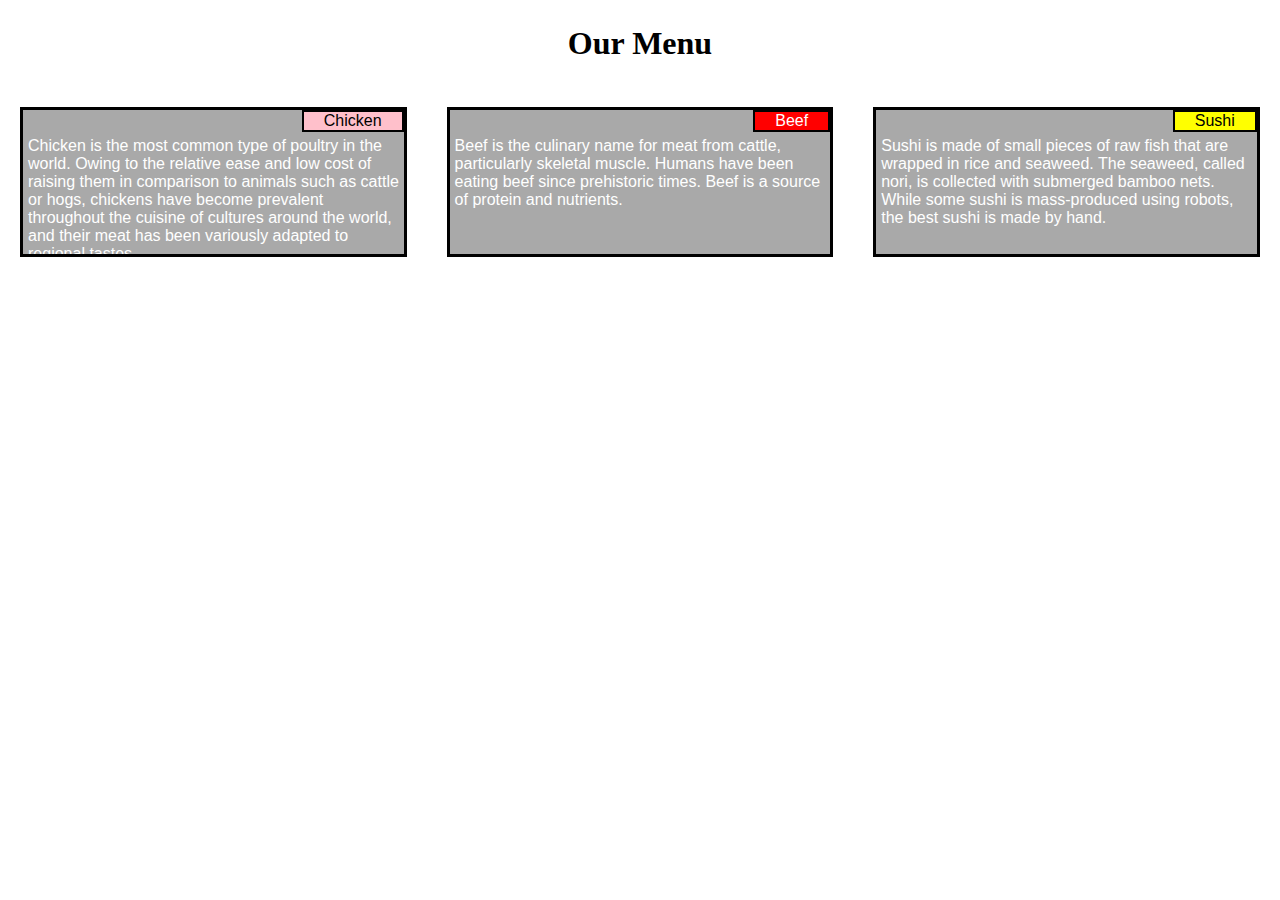
<file: module_2_solution/index.html>
<!DOCTYPE html>
<html>

<head>
    <meta charset="utf-8">
    <meta name="viewport" content="width=device-width, initial-scale=1">
    <title>Module_2_Solution</title>
    <link rel="stylesheet" type="text/css" href="css/style.css">
</head>

<body>
    <h1>Our Menu</h1>

    <div class="row">
        <div class="col-lg-4 col-md-6 col-sm-12">
            <div id="box">
                <div id="chicken">Chicken</div>
                <p>Chicken is the most common type of poultry in the world. 
                    Owing to the relative ease and low cost of raising them 
                    in comparison to animals such as cattle or hogs, chickens 
                    have become prevalent throughout the cuisine of cultures 
                    around the world, and their meat has been variously adapted 
                    to regional tastes
                </p>
            </div>
        </div>
        <div class="col-lg-4 col-md-6 col-sm-12">
            <div id="box">
                <div id="beef">Beef</div>
                <p>Beef is the culinary name for meat from cattle, particularly 
                    skeletal muscle. Humans have been eating beef since prehistoric 
                    times. Beef is a source of protein and nutrients.
                </p>
            </div>
        </div>
        <div class="col-lg-4 col-md-12 col-sm-12">
            <div id="box">
                <div id="sushi">Sushi</div>
                <p>Sushi is made of small pieces of raw fish that are wrapped in 
                    rice and seaweed. The seaweed, called nori, is collected with 
                    submerged bamboo nets. While some sushi is mass-produced using 
                    robots, the best sushi is made by hand.
                </p>
            </div>
        </div>
    </div>

</body>

</html>
</file>
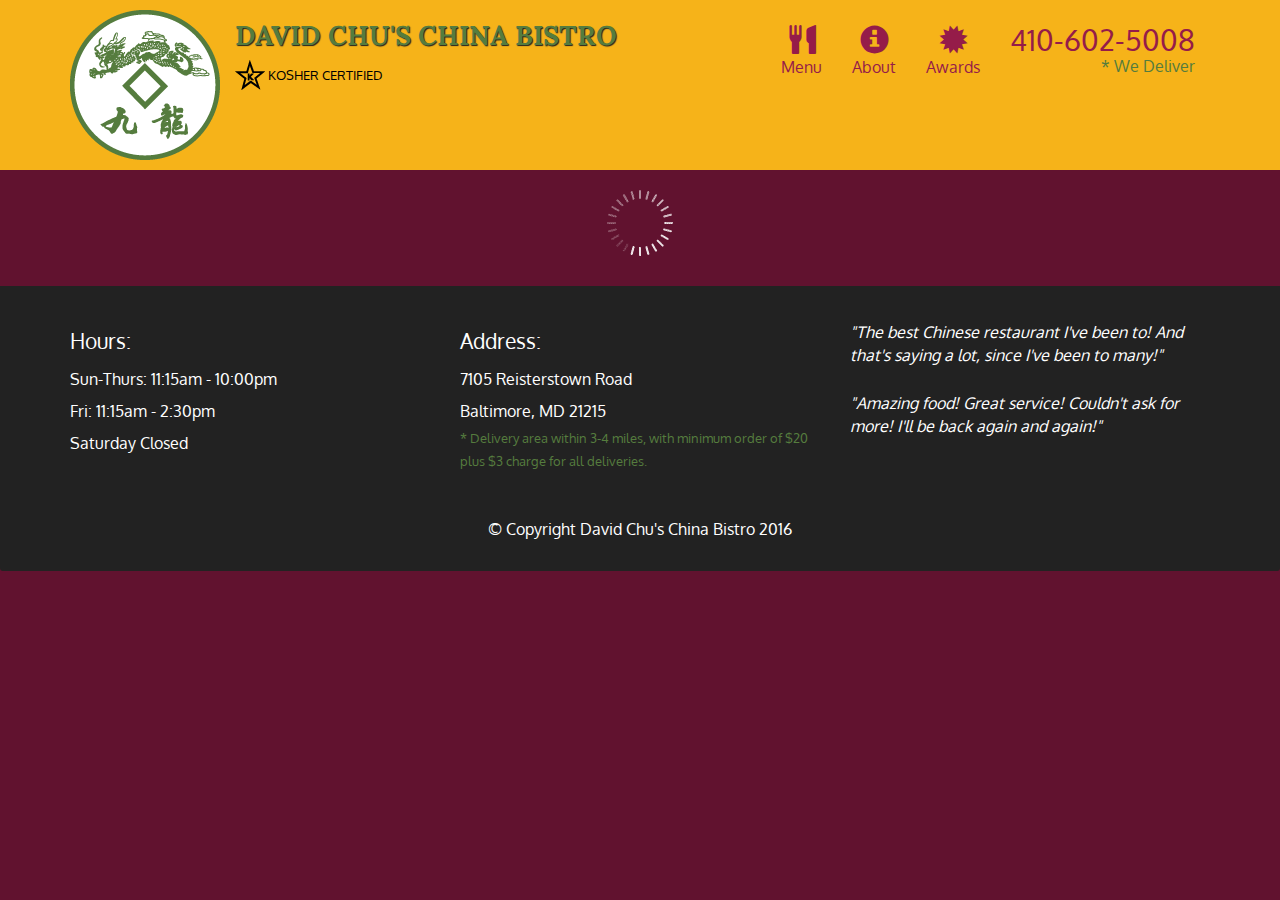
<file: module_5_solution/index.html>
<!doctype html>
<html lang="en">
  <head>
    <meta charset="utf-8">
    <meta http-equiv="X-UA-Compatible" content="IE=edge">
    <meta name="viewport" content="width=device-width, initial-scale=1">
    <title>David Chu's China Bistro</title>
    <link rel="stylesheet" href="css/bootstrap.min.css">
    <link rel="stylesheet" href="css/styles.css">
    <link href='https://fonts.googleapis.com/css?family=Oxygen:400,300,700' rel='stylesheet' type='text/css'>
    <link href='https://fonts.googleapis.com/css?family=Lora' rel='stylesheet' type='text/css'>
  </head>
<body>
  <header>
    <nav id="header-nav" class="navbar navbar-default">
      <div class="container">
        <div class="navbar-header">
          <a href="index.html" class="pull-left visible-md visible-lg">
            <div id="logo-img" alt="Logo image"></div>
          </a>

          <div class="navbar-brand">
            <a href="index.html"><h1>David Chu's China Bistro</h1></a>
            <p>
              <img src="images/star-k-logo.png" alt="Kosher certification">
              <span>Kosher Certified</span>
            </p>
          </div>

          <button id="navbarToggle" type="button" class="navbar-toggle collapsed" data-toggle="collapse" data-target="#collapsable-nav" aria-expanded="false">
            <span class="sr-only">Toggle navigation</span>
            <span class="icon-bar"></span>
            <span class="icon-bar"></span>
            <span class="icon-bar"></span>
          </button>
        </div>
        
        <div id="collapsable-nav" class="collapse navbar-collapse">
           <ul id="nav-list" class="nav navbar-nav navbar-right">
            <li id="navHomeButton" class="visible-xs active">
              <a href="index.html">
                <span class="glyphicon glyphicon-home"></span> Home</a>
            </li>
            <li id="navMenuButton">
              <a href="#" onclick="$dc.loadMenuCategories();">
                <span class="glyphicon glyphicon-cutlery"></span><br class="hidden-xs"> Menu</a>
            </li>
            <li>
              <a href="#">
                <span class="glyphicon glyphicon-info-sign"></span><br class="hidden-xs"> About</a>
            </li>
            <li>
              <a href="#">
                <span class="glyphicon glyphicon-certificate"></span><br class="hidden-xs"> Awards</a>
            </li>
            <li id="phone" class="hidden-xs">
              <a href="tel:410-602-5008">
                <span>410-602-5008</span></a><div>* We Deliver</div>
            </li>
          </ul><!-- #nav-list -->
        </div><!-- .collapse .navbar-collapse -->
      </div><!-- .container -->
    </nav><!-- #header-nav -->
  </header>

  <div id="call-btn" class="visible-xs">
    <a class="btn" href="tel:410-602-5008">
    <span class="glyphicon glyphicon-earphone"></span>
    410-602-5008
    </a>
  </div>
  <div id="xs-deliver" class="text-center visible-xs">* We Deliver</div>

  <div id="main-content" class="container"></div>

  <footer class="panel-footer">
    <div class="container">
      <div class="row">
        <section id="hours" class="col-sm-4">
          <span>Hours:</span><br>
          Sun-Thurs: 11:15am - 10:00pm<br>
          Fri: 11:15am - 2:30pm<br>
          Saturday Closed
          <hr class="visible-xs">
        </section>
        <section id="address" class="col-sm-4">
          <span>Address:</span><br>
          7105 Reisterstown Road<br>
          Baltimore, MD 21215
          <p>* Delivery area within 3-4 miles, with minimum order of $20 plus $3 charge for all deliveries.</p>
          <hr class="visible-xs">
        </section>
        <section id="testimonials" class="col-sm-4">
          <p>"The best Chinese restaurant I've been to! And that's saying a lot, since I've been to many!"</p>
          <p>"Amazing food! Great service! Couldn't ask for more! I'll be back again and again!"</p>
        </section>
      </div>
      <div class="text-center">&copy; Copyright David Chu's China Bistro 2016</div>
    </div>
  </footer>

  <!-- jQuery (Bootstrap JS plugins depend on it) -->
  <script src="js/jquery-2.1.4.min.js"></script>
  <script src="js/bootstrap.min.js"></script>
  <script src="js/ajax-utils.js"></script>
  <script src="js/script.js"></script>
</body>
</html>
</file>
<file: module_2_solution/css/style.css>
/********** Base styles **********/

* {
    box-sizing: border-box;
    margin: 0;
    padding: 0;
}

#box {
    display: block;
    border: 3px solid black;
    background-color: #A9A9A9;
    color: white;
    width: 100%;
    height: 150px;
    margin-right: auto;
    margin-left: auto;
    font-family: Helvetica;
    overflow: hidden;
}

#box > div {
    position: relative;
    float: right;
    padding: 0px 20px 0px 20px;
    color: #000000;
    border: 2px solid black;
}

#chicken {
    background-color: #FFC0CB;
}

#beef {
    background-color: #FF0000;
}

#box > #beef {
    color: #ffffff;
}

#sushi {
    background-color: #ffff00;
}

h1 {
    margin: 25px 0px 25px 0px;
    text-align: center;
}

p {
    position: relative;
    float: left;
    margin-top:5px;
    margin-left: 5px;
}

/* Simple Responsive Framework. */

.row {
    width: 100%;
}

/********** Desktop view only **********/

@media (min-width: 992px) {
    .col-lg-1, .col-lg-2, .col-lg-3, .col-lg-4, .col-lg-5, .col-lg-6, .col-lg-7, .col-lg-8, .col-lg-9, .col-lg-10, .col-lg-11, .col-lg-12 {
        float: left;
    }
    .col-lg-1 {
        width: 8.33%;
    }
    .col-lg-2 {
        width: 16.66%;
    }
    .col-lg-3 {
        width: 25%;
    }
    .col-lg-4 {
        width: 33.33%;
        padding: 20px;
    }
    .col-lg-5 {
        width: 41.66%;
    }
    .col-lg-6 {
        width: 50%;
    }
    .col-lg-7 {
        width: 58.33%;
    }
    .col-lg-8 {
        width: 66.66%;
    }
    .col-lg-9 {
        width: 74.99%;
    }
    .col-lg-10 {
        width: 83.33%;
    }
    .col-lg-11 {
        width: 91.66%;
    }
    .col-lg-12 {
        width: 100%;
    }
}

/********** Tablet view only **********/

@media (min-width: 768px) and (max-width: 991px) {
    .col-md-1, .col-md-2, .col-md-3, .col-md-4, .col-md-5, .col-md-6, .col-md-7, .col-md-8, .col-md-9, .col-md-10, .col-md-11, .col-md-12 {
        float: left;
    }
    .col-md-1 {
        width: 8.33%;
    }
    .col-md-2 {
        width: 16.66%;
    }
    .col-md-3 {
        width: 25%;
    }
    .col-md-4 {
        width: 33.33%;
    }
    .col-md-5 {
        width: 41.66%;
    }
    .col-md-6 {
        width: 50%;
        padding: 20px;
    }
    .col-md-7 {
        width: 58.33%;
    }
    .col-md-8 {
        width: 66.66%;
    }
    .col-md-9 {
        width: 74.99%;
    }
    .col-md-10 {
        width: 83.33%;
    }
    .col-md-11 {
        width: 91.66%;
    }
    .col-md-12 {
        width: 100%;
        padding-left: 20px;
        padding-right: 20px;
    }
}

/********** Mobile view only **********/

@media (max-width: 767px) {
    .col-sm-1, .col-sm-2, .col-sm-3, .col-sm-4, .col-sm-5, .col-sm-6, .col-sm-7, .col-sm-8, .col-sm-9, .col-sm-10, .col-sm-11, .col-sm-12 {
        float: left;
    }
    .col-sm-1 {
        width: 8.33%;
    }
    .col-sm-2 {
        width: 16.66%;
    }
    .col-sm-3 {
        width: 25%;
    }
    .col-sm-4 {
        width: 33.33%;
    }
    .col-sm-5 {
        width: 41.66%;
    }
    .col-sm-6 {
        width: 50%;
    }
    .col-sm-7 {
        width: 58.33%;
    }
    .col-sm-8 {
        width: 66.66%;
    }
    .col-sm-9 {
        width: 74.99%;
    }
    .col-sm-10 {
        width: 83.33%;
    }
    .col-sm-11 {
        width: 91.66%;
    }
    .col-sm-12 {
        width: 100%;
        padding-left: 20px;
        padding-right: 20px;
        padding-bottom: 20px;
    }
}
</file>
<file: module_5_solution/css/styles.css>
body {
  font-size: 16px;
  color: #fff;
  background-color: #61122f;
  font-family: 'Oxygen', sans-serif;
}

/** HEADER **/
#header-nav {
  background-color: #f6b319;
  border-radius: 0;
  border: 0;
}

#logo-img {
  background: url('../images/restaurant-logo_large.png') no-repeat;
  width: 150px;
  height: 150px;
  margin: 10px 15px 10px 0;
}

.navbar-brand {
  padding-top: 25px;
}
.navbar-brand h1 { /* Restaurant name */
  font-family: 'Lora', serif;
  color: #557c3e;
  font-size: 1.5em;
  text-transform: uppercase;
  font-weight: bold;
  text-shadow: 1px 1px 1px #222;
  margin-top: 0;
  margin-bottom: 0;
  line-height: .75;
}
.navbar-brand a:hover, .navbar-brand a:focus {
  text-decoration: none;
}
.navbar-brand p { /* Kosher cert */
  color: #000;
  text-transform: uppercase;
  font-size: .7em;
  margin-top: 15px;
}
.navbar-brand p span { /* Star-K */
  vertical-align: middle;
}

#nav-list {
  margin-top: 10px;
}
#nav-list a {
  color: #951C49;
  text-align: center;
}
#nav-list a:hover {
  background: #E7E7E7;
}
#nav-list a span {
  font-size: 1.8em;
}

#phone {
  margin-top: 5px;
}
#phone a { /* Phone number */
  text-align: right;
  padding-bottom: 0;
}
#phone div { /* We Deliver */
  color: #557c3e;
  text-align: right;
  padding-right: 15px;
}

.navbar-header button.navbar-toggle, .navbar-header .icon-bar {
  border: 1px solid #61122f;
}
.navbar-header button.navbar-toggle {
  clear: both;
  margin-top: -30px;
}
/* END HEADER */

/* FOOTER */
.panel-footer {
  margin-top: 30px;
  padding-top: 35px;
  padding-bottom: 30px;
  background-color: #222;
  border-top: 0;
}
.panel-footer div.row {
  margin-bottom: 35px;
}
#hours, #address {
  line-height: 2;
}
#hours > span, #address > span {
  font-size: 1.3em;
}
#address p {
  color: #557c3e;
  font-size: .8em;
  line-height: 1.8;
}
#testimonials {
  font-style: italic;
}
#testimonials p:nth-child(2) {
  margin-top: 25px;
}
/* END FOOTER */



/* HOME PAGE */
.container .jumbotron {
  box-shadow: 0 0 50px #3F0C1F;
  border: 2px solid #3F0C1F;
}

#menu-tile, #specials-tile, #map-tile {
  height: 250px;
  width: 100%;
  margin-bottom: 15px;
  position: relative;
  border: 2px solid #3F0C1F;
  overflow: hidden;
}
#menu-tile:hover, #specials-tile:hover, #map-tile:hover {
  box-shadow: 0 1px 5px 1px #cccccc;
}
#menu-tile {
  background: url('../images/menu-tile.jpg') no-repeat;
  background-position: center;
}
#specials-tile {
  background: url('../images/specials-tile.jpg') no-repeat;
  background-position: center;
}
#menu-tile span, #specials-tile span, #map-tile span {
  position: absolute;
  bottom: 0;
  right: 0;
  width: 100%;
  text-align: center;
  font-size: 1.6em;
  text-transform: uppercase;
  background-color: #000;
  color: #fff;
  opacity: .8;
}
/* END HOME PAGE */

/* MENU CATEGORIES PAGE */
.category-tile { 
  position: relative;
  border: 2px solid #3F0C1F;
  overflow: hidden;
  width: 200px;
  height: 200px;
  margin: 0 auto 15px;
}
.category-tile span {
  position: absolute;
  bottom: 0;
  right: 0;
  width: 100%;
  text-align: center;
  font-size: 1.2em;
  text-transform: uppercase;
  background-color: #000;
  color: #fff;
  opacity: .8;
}
.category-tile:hover {
  box-shadow: 0 1px 5px 1px #cccccc;
}

#menu-categories-title + div {
  margin-bottom: 50px;
}
/* END MENU CATEGORIES PAGE */

/* SINGLE CATEGORY PAGE */
.menu-item-tile {
  margin-bottom: 25px;
}
.menu-item-tile hr {
  width: 80%;
}
.menu-item-tile .menu-item-price {
  font-size: 1.1em;
  text-align: right;
  margin-top: -15px;
  margin-right: -15px;
}
.menu-item-tile .menu-item-price span {
  font-size: .6em;
}
.menu-item-photo {
  position: relative;
  border: 2px solid #3F0C1F; 
  overflow: hidden;
  padding: 0;
  margin-right: -15px;
  margin-left: auto;
  margin-bottom: 20px;
  max-width: 250px;
}
.menu-item-photo div {
  position: absolute;
  bottom: 0;
  right: 0;
  width: 80px;
  background-color: #557c3e;
  text-align: center;
}
.menu-item-description {
  padding-right: 30px;
}
h3.menu-item-title {
  margin: 0 0 10px;
}
.menu-item-details {
  font-size: .9em;
  font-style: italic;
}
/* END SINGLE CATEGORY PAGE */


/********** Large devices only **********/
@media (min-width: 1200px) {
  .container .jumbotron {
    background: url('../images/jumbotron_1200.jpg') no-repeat;
    height: 675px;
  }
}

/********** Medium devices only **********/
@media (min-width: 992px) and (max-width: 1199px) {
  /* Header */
  #logo-img {
    background: url('../images/restaurant-logo_medium.png') no-repeat;
    width: 100px;
    height: 100px;
    margin: 5px 5px 5px 0;
  }
  /* End Header */

  /* Home Page */
  .container .jumbotron {
    background: url('../images/jumbotron_992.jpg') no-repeat;
    height: 558px;
  }
  /* End Home Page */
}

/********** Small devices only **********/
@media (min-width: 768px) and (max-width: 991px) {
  /* Home Page */
  .container .jumbotron {
    background: url('../images/jumbotron_768.jpg') no-repeat;
    height: 432px;
  }
  /* End Home Page */
}

/********** Extra small devices only **********/
@media (max-width: 767px) {
  /* Header */
  .navbar-brand {
    padding-top: 10px;
    height: 80px;
  }
  .navbar-brand h1 { /* Restaurant name */
    padding-top: 10px;
    font-size: 5vw; /* 1vw = 1% of viewport width */
  }
  .navbar-brand p { /* Kosher cert */
    font-size: .6em;
    margin-top: 12px;
  }
  .navbar-brand p img { /* Star-K */
    height: 20px;
  }

  #collapsable-nav a { /* Collapsed nav menu text */
    font-size: 1.2em;
  }
  #collapsable-nav a span { /* Collapsed nav menu glyph */
    font-size: 1em;
    margin-right: 5px;
  }

  #call-btn > a {
    font-size: 1.5em;
    display: block;
    margin: 0 20px;
    padding: 10px;
    border: 2px solid #fff;
    background-color: #f6b319;
    color: #951c49;
  }
  #xs-deliver {
    margin-top: 5px;
    font-size: .7em;
    letter-spacing: .1em;
    text-transform: uppercase;
  }
  /* End Header */

  /* Footer */
  .panel-footer section {
    margin-bottom: 30px;
    text-align: center;
  }
  .panel-footer section:nth-child(3) {
    margin-bottom: 0; /* margin already exists on the whole row */
  }
  .panel-footer section hr {
    width: 50%;
  }
  /* End Footer */

  /* Home Page */
  .container .jumbotron {
    margin-top: 30px;
    padding: 0;
  }
  #menu-tile, #specials-tile {
    width: 360px;
    margin: 0 auto 15px;
  }

  .menu-item-photo {
    margin-right: auto;
  }
  .menu-item-tile .menu-item-price {
    text-align: center;
  }
  .menu-item-description {
    text-align: center;;
  }
}


/********** Super extra small devices Only :-) (e.g., iPhone 4) **********/
@media (max-width: 479px) {
  /* Header */
  .navbar-brand h1 { /* Restaurant name */
    padding-top: 5px;
    font-size: 6vw;
  }
  /* End Header */
  
  /* Home page */
  #menu-tile, #specials-tile {
    width: 280px;
    margin: 0 auto 15px;
  }

  .col-xxs-12 {
    position: relative;
    min-height: 1px;
    padding-right: 15px;
    padding-left: 15px;
    float: left;
    width: 100%;
  }
}
</file>
